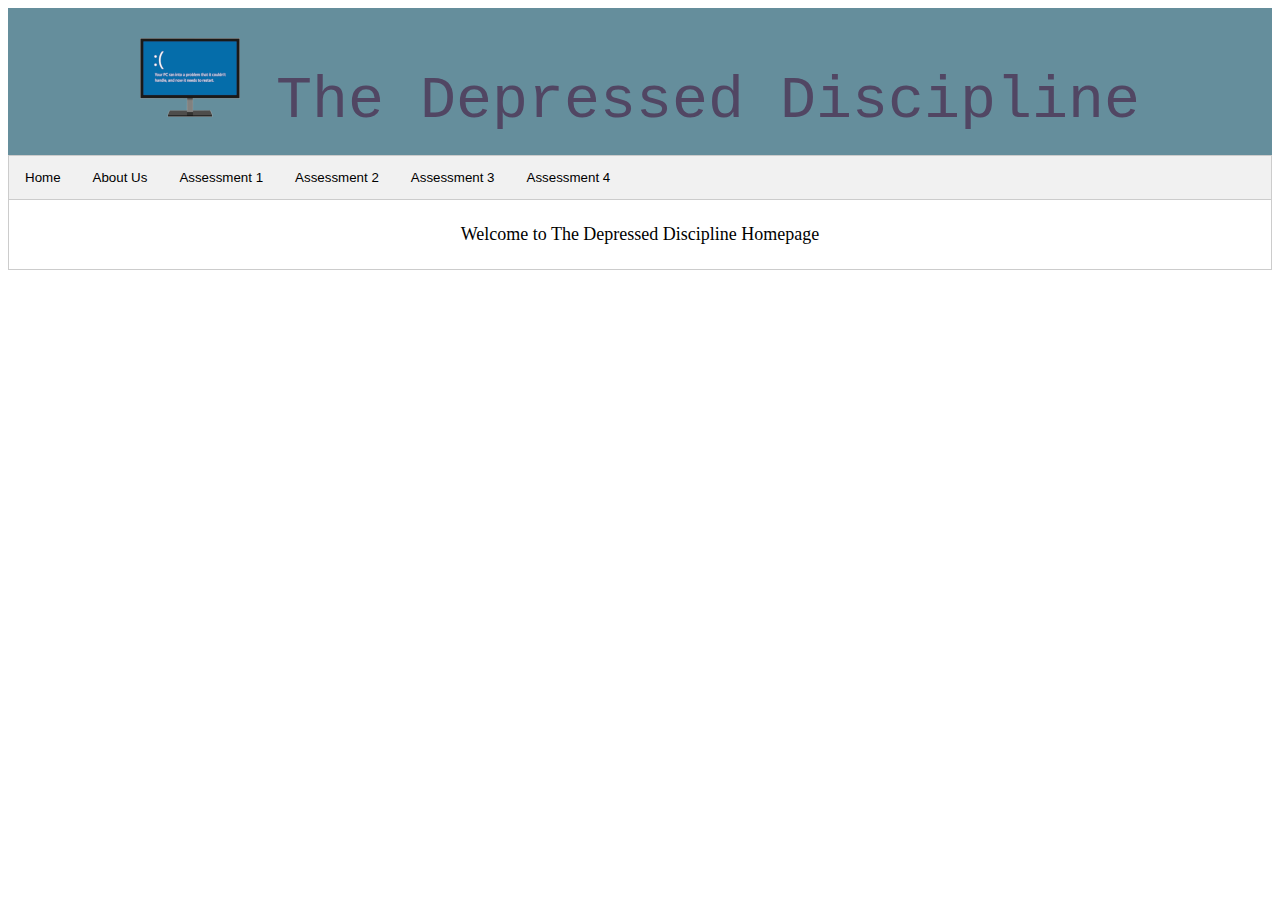
<file: docs/index.html>
<!doctype html>
	<html>
	
		<head>
			<title>The Depressed Discipline</title>
			<link rel="stylesheet" href="styles.css">
			<script src="script.js"></script>
		</head>
		
		<body>
			<header class="header">
				<img src="images/logo.png">    The Depressed Discipline</img>
			</header>
		
			<div class="tab">
				<font face="verdana">
				<button class="tablinks" onclick="openTab(event, 'Home')">Home</button>
				<button class="tablinks" onclick="openTab(event, 'AboutUs')">About Us</button>
				<button class="tablinks" onclick="openTab(event, 'Assessment1')">Assessment 1</button>
				<button class="tablinks" onclick="openTab(event, 'Assessment2')">Assessment 2</button>
				<button class="tablinks" onclick="openTab(event, 'Assessment3')">Assessment 3</button>
				<button class="tablinks" onclick="openTab(event, 'Assessment4')">Assessment 4</button>
				</font>
			</div>
			
			<div id="Home" class="tabcontent active">
				<font face="verdana" size="4" align = center>
				<p>Welcome to The Depressed Discipline Homepage</p>
				</font>
			</div>
			
			<div id="AboutUs" class="tabcontent">
				<font face="verdana">
				<table width=100% height=100%><tr><td width=50%>
				<ul style="list-style-type:none; padding: 0">
					<li class="borderlist"><p><img src="images/place holder.png" align="middle"><b> Cameron - Project Leader</b></li></p>
					<li class="borderlist"><p><img src="images/joel.png" align="middle"/><b> Joel - Head Designer </b></li></p>
					<li class="borderlist"><p><img src="images/dan.png" align="middle"/><b> Dan - Documentation Leader </b></li></p>
				</ul>
				</td><td width=50%>
				<ul style="list-style-type:none; padding: 0">
					<li class="borderlist"><p><img src="images/kevin.png" align="middle"><b> Kevin - Lead Programmer</b></li></p>
					<li class="borderlist"><p><img src="images/place holder.png" align="middle"/><b> Zhiyang - Lead Client Interfacer</b></li></p>
					<li class="borderlist"><p><img src="images/james.png" align="middle"/><b> James - Scrum Master</b></li></p>
				</ul>
				</td></tr></table>

				</font>
			</div>
			
			<div id="Assessment1" class="tabcontent">
				<font face="verdana">
				<font size ="5"><p><b>Assessment 1</b></p></font>
				<ul>
					<p><li><a href="https://drive.google.com/a/york.ac.uk/file/d/1QfSvlx8X7f6_8Y0vZWVdsYHgDua2aUzf/view?usp=sharing" target="blank">Requirements</a></li></p>
						<ul>
						<font size = "2.5"><li><a href="https://drive.google.com/a/york.ac.uk/file/d/1cn7uvmoNcdJdpZ1UAWuUI_nJ5DAjnt-b/view?usp=sharing" target="blank">Use Cases</a></li></font>
						</ul>
					<p><li><a href="https://drive.google.com/a/york.ac.uk/file/d/1HvyUe8c25Sr-oP02r9FUyL4diBB_4_vH/view?usp=sharing" target="blank">Architecture</a></li></p>
						<ul>
						<font size = "2.5"><li><a href="https://drive.google.com/a/york.ac.uk/file/d/1Z9-4xXf2N7X_QADUmSwdA1xrhEfboTj9/view?usp=sharing" target="blank">UML Diagram</a></li></font>
						<font size = "2.5"><li><a href="https://drive.google.com/a/york.ac.uk/file/d/1zG4SEsj0cUFaFj7CKoqPq2WVr05HN6LZ/view?usp=sharing" target="blank">Flowchart</a></li></font>
						</ul>
					<p><li><a href="https://drive.google.com/a/york.ac.uk/file/d/1hGubsQ2e-5vZJqEGPhaztOjJPi8BXjou/view?usp=sharing" target="blank">Method Selection and Planning</a></li></p>
						<ul>
						<font size = "2.5"><li><a href="https://drive.google.com/a/york.ac.uk/file/d/153EZf65OFqecdI_RykgwSRXg6fWThW46/view?usp=sharing" target="blank">Project Plan</a></li></font>
						<font size = "2.5"><li><a href="https://drive.google.com/a/york.ac.uk/file/d/1MmcBxmlsS-L-PO3l8OJ2dFU6BL_bt_9j/view?usp=sharing" target="blank">Uncondensed GANTT Chart</a></li></font>
						</ul>
					<p><li><a href="https://drive.google.com/a/york.ac.uk/file/d/1h4ZxlDcMFgZWo23h08BsNH8VpCLaXY4R/view?usp=sharing" target="blank">Risk Assessment</a></li></p>
				</ul>
			</div>
			
			<div id="Assessment2" class="tabcontent">
				<font face="verdana">
				<p>Our Github page for assessment 2 can be found here: <a href="https://github.com/KevOdo/SEPR" target="blank">GitHub Assessment 2</a>.</p>
				<font size ="5"><p><b>Assessment 2</b></p></font>
				<ul>
					<p><li><a href="https://drive.google.com/a/york.ac.uk/file/d/1fvuSM1EWaHMP2aAajIPo61ngnKBxNd_M/view?usp=sharing" target="blank">Executable</a></li></p>
						<ul>
						<font size = "2.5"><li><a href="https://drive.google.com/a/york.ac.uk/file/d/1PQpXWalT_HkWJ3J1dE7V2a5LyjGCI1cE/view?usp=sharing" target="blank">User Manual</a></li></font>
						</ul>
					<p><li><a href="https://drive.google.com/a/york.ac.uk/file/d/1rrO3bFLk44ty1VbkZbnesbfC6XqyCrT0/view?usp=sharing" target="blank">Architecture Report</a></li></p>
						<ul>
						<font size = "2.5"><li><a href="https://drive.google.com/a/york.ac.uk/file/d/1xqe7jST7Wm1CRjamEz-x07I7P0-bf3fU/view?usp=sharing" target="blank">UML Diagram</a></li></font>
						</ul>
					<p><li><a href="https://drive.google.com/a/york.ac.uk/file/d/114deMeDVhUhnnS4DFYBQc87AVd0tElic/view?usp=sharing" target="blank">Implementation and Report</a></li></p>
					<p><li><a href="https://drive.google.com/a/york.ac.uk/file/d/1s_uuE2_D-KHM9lGU0loCYq0eO-WlWMXh/view?usp=sharing" target="blank">Testing Report</a></li></p>
						<ul>
						<font size = "2.5"><li><a href="https://drive.google.com/file/d/1Bq3lzfm43VR4HyhpX-O4qgwYvm5LZLhH/view" target="blank">Unit Testing Evidence</a></li></font>
						<font size = "2.5"><li><a href="https://drive.google.com/file/d/1fQU2hCMwdEkDzGCTFQh0Z-nEsa3FJrSJ/view" target="blank">Black Box Evidence</a></li></font>
						<font size = "2.5"><li><a href="https://drive.google.com/file/d/1knY4qirckxBHY1Ay5UsDWO5PRZ-3RRRq/view" target="blank">Testing Traceability Matrix</a></li></font>
						</ul>
					<p><li><a href="https://drive.google.com/a/york.ac.uk/file/d/1z0L2AyrdVGlgNpH4yMKAVmGo8_HhOXYx/view?usp=sharing" target="blank">Updated Deliverables</a></li></p>
						<ul>
						<font size = "2.5"><li><a href="https://drive.google.com/a/york.ac.uk/file/d/1nlIEQQ29RmwgvBxrgVyGbzu0Jpc2hMp2/view?usp=sharing" target="blank">GANTT Chart</a></li></font>
						<font size = "2.5"><li><a href="https://drive.google.com/a/york.ac.uk/file/d/1B_9-SQi_W-V2B-WEFFiDHdrY-SD4WJXx/view?usp=sharing" target="blank">Updated Requirements</a></li></font>
						<font size = "2.5"><li><a href="https://drive.google.com/a/york.ac.uk/file/d/1h6hV-JSmJCZgsOnAnAd6VCjlMb6zgc0C/view?usp=sharing" target="blank">Updated Methods and Plans</a></li></font>
						<font size = "2.5"><li><a href="https://drive.google.com/a/york.ac.uk/file/d/1rh5GOYNDUso3XuDlpvp7Yi1A5zQEQXAs/view?usp=sharing" target="blank">Updated Risk Assessments and Mitigation</a></li></font>
						</ul>		
				</ul>
			</div>

			<div id="Assessment3" class="tabcontent">
				<font face="verdana">
				<p>Our Github page for assessment 3 can be found here: <a href="https://github.com/jimam/SEPR" target="blank">GitHub Assessment 3</a>.</p>
				<font size ="5"><p><b>Assessment 3</b></p></font>
								<ul>
					<p><li><a href="https://drive.google.com/a/york.ac.uk/file/d/1QIeWRCiji-sy3_wbdqsNmYNmDOYKR6-R/view?usp=sharing" target="blank">Change Report</a></li></p>
						<ul>
						<font size = "2.5"><li><a href="https://drive.google.com/a/york.ac.uk/file/d/1Ebixxia9Lk54XWxaDD8ZWvYCkwtLgDrG/view?usp=sharing" target="blank">Methods and Planning Deliverable</a></li></font>
						<font size = "2.5"><li><a href="https://drive.google.com/a/york.ac.uk/file/d/1tkFZqQWtC4Z5_Eg-liZYUgM1cjk81U1i/view?usp=sharing" target="blank">Test Report Deliverable</a></li></font>
						<font size = "2.5"><li><a href="https://drive.google.com/a/york.ac.uk/file/d/1mmLeHf-LsqQIr0lQWWwqknCbc0yj00iy/view?usp=sharing" target="blank">Black Box Testing</a></li></font>
						</ul>
						<font size = "2.5"><li><a href="https://github.com/jimam/SEPR/tree/107c804cf0915c2d4ffc2bc9e8bbbed5705173bc/src/core/src/com/deadlast/test/com/deadlast/testing" target="blank">Unit Tests</a></li></font>
						</ul>

					<p><li><a href="https://drive.google.com/a/york.ac.uk/file/d/1tA1ZkI-JkxXZgdVrOYSEv1VXg5S-Ot2J/view?usp=sharing" target="blank">Implementation Report</a></li></p>
						<ul>
						<font size = "2.5"><li><a href="https://github.com/jimam/SEPR" target="blank">Code</a></li></font>
						<font size = "2.5"><li><a href="https://drive.google.com/a/york.ac.uk/file/d/1j3R1GR-Ew8F6JGrbSzk2aCintCOdXnKl/view?usp=sharing" target="blank">Executable</a></li></font>
						</ul>
				</ul>
				</font>
				</font>
			</div>
			
			<div id="Assessment4" class="tabcontent">
				<font face="verdana">
				<p>Our Github page for assessment 4 can be found here: <a href="https://github.com/jimam/SEPR-4" target="blank">GitHub Assessment 4</a>.</p>
				<font size ="5"><p><b>Assessment 4</b></p></font>
					<ul>
					<p><li><a href="https://drive.google.com/a/york.ac.uk/file/d/1apC9YO_nPs02TrklskHxnUuz6mdL9Kpt/view?usp=sharing" target="blank">Evaluation and Testing Report</a></li></p>
					<p><li><a href="https://drive.google.com/a/york.ac.uk/file/d/1ifPX-uWOOZLOs3rQmxuIEY8LhglHxOZ3/view?usp=sharing" target="blank">Implementation Report</a></li></p>
						<ul>
						<font size = "2.5"><li><a href="https://drive.google.com/a/york.ac.uk/file/d/1sM-UiEt7TI2OIsxIB31yiuwsJm7atTSB/view?usp=sharing" target="blank">Code</a></li></font>
						<font size = "2.5"><li><a href="https://drive.google.com/a/york.ac.uk/file/d/1Uzio9e2XPAphMYK0HLT62pWACZK3hMb9/view?usp=sharing" target="blank">Executable</a></li></font>
						</ul>
					<p><li><a href="https://drive.google.com/a/york.ac.uk/file/d/1eX7GH7VnE0OMwix_tgLQ-cpsi38CNn_d/view?usp=sharing" target="blank">Project Review</a></li></p>
					</ul>
					</font>
					</font>
			</div>
		</body>
	</html>
</file>
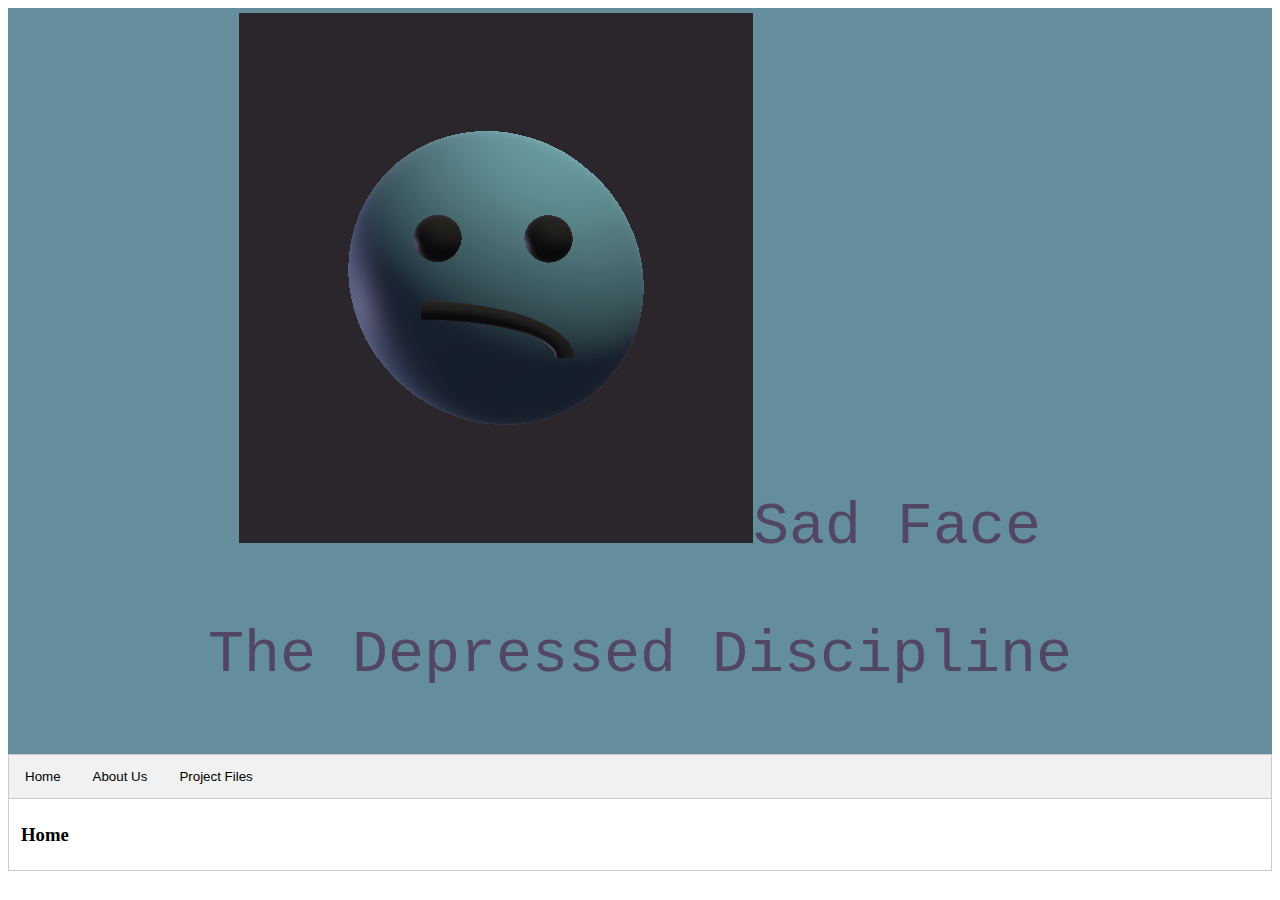
<file: Docs/website.html>
<!doctype html>
	<html>
	
		<head>
			<title>The Depressed Discipline</title>
			<link rel="stylesheet" href="styles.css">
			<script src="script.js"></script>
		</head>
		
		<body>
		
			<header class="header">
				<img src="logo.png">Sad Face</img>
				<p>The Depressed Discipline</p>
			</header>
		
			<div class="tab">
				<button class="tablinks" onclick="openTab(event, 'Home')">Home</button>
				<button class="tablinks" onclick="openTab(event, 'AboutUs')">About Us</button>
				<button class="tablinks" onclick="openTab(event, 'ProjectFiles')">Project Files</button>
			</div>
			
			<div id="Home" class="tabcontent active">
				<h3>Home</h3>
			</div>
			
			<div id="AboutUs" class="tabcontent">
				<h3>About Us</h3>
			</div>
			
			<div id="ProjectFiles" class="tabcontent">
				<h3>Project Files</h3>
			</div>
			
		</body>
	</html>
</file>
<file: docs/styles.css>
.tab {
    overflow: hidden;
    border: 1px solid #ccc;
    background-color: #f1f1f1;
}

.tab button {
    background-color: inherit;
    float: left;
    border: none;
    outline: none;
    cursor: pointer;
    padding: 14px 16px;
    transition: 0.3s;
}

.tab button:hover {
    background-color: #ddd;
}

.tab button.active {
    background-color: #ccc;
}

.tabcontent {
    display: none;
    padding: 6px 12px;
    border: 1px solid #ccc;
    border-top: none;
}

.active {
	display: block;
}

.header{
	background-color: #658E9C;
	font-size: 60px;
	font-family: Courier;
    color: #514663;
	text-align: center;
	vertical-align: middle;
	padding-top: 30px;
	padding-bottom: 20px;
	
}
</file>
<file: Docs/styles.css>
.tab {
    overflow: hidden;
    border: 1px solid #ccc;
    background-color: #f1f1f1;
}

.tab button {
    background-color: inherit;
    float: left;
    border: none;
    outline: none;
    cursor: pointer;
    padding: 14px 16px;
    transition: 0.3s;
}

.tab button:hover {
    background-color: #ddd;
}

.tab button.active {
    background-color: #ccc;
}

.tabcontent {
    display: none;
    padding: 6px 12px;
    border: 1px solid #ccc;
    border-top: none;
}

.active {
	display: block;
}

.header{
	background-color: #658E9C;
	font-size: 60px;
	padding: 5px;
	font-family: Courier;
    color: #514663;
	text-align: center;
	vertical-align: middle;
}
</file>
